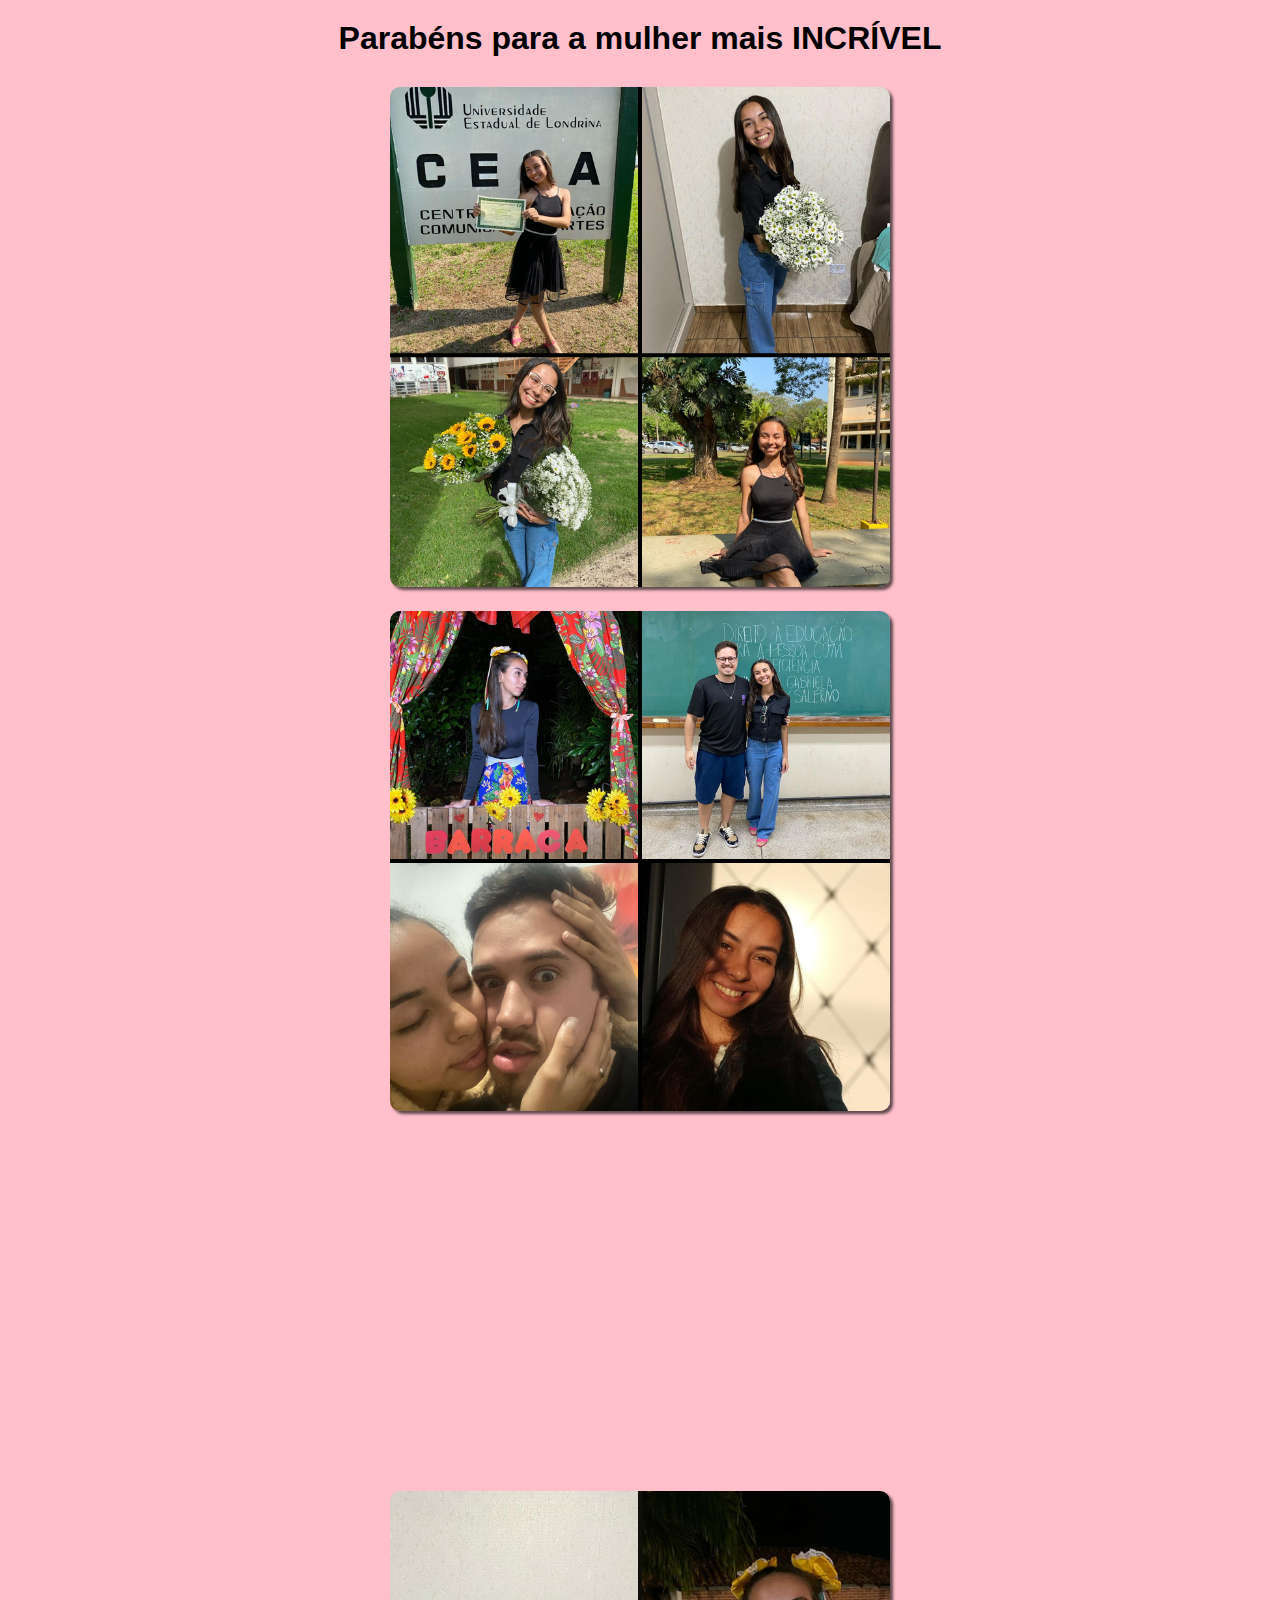
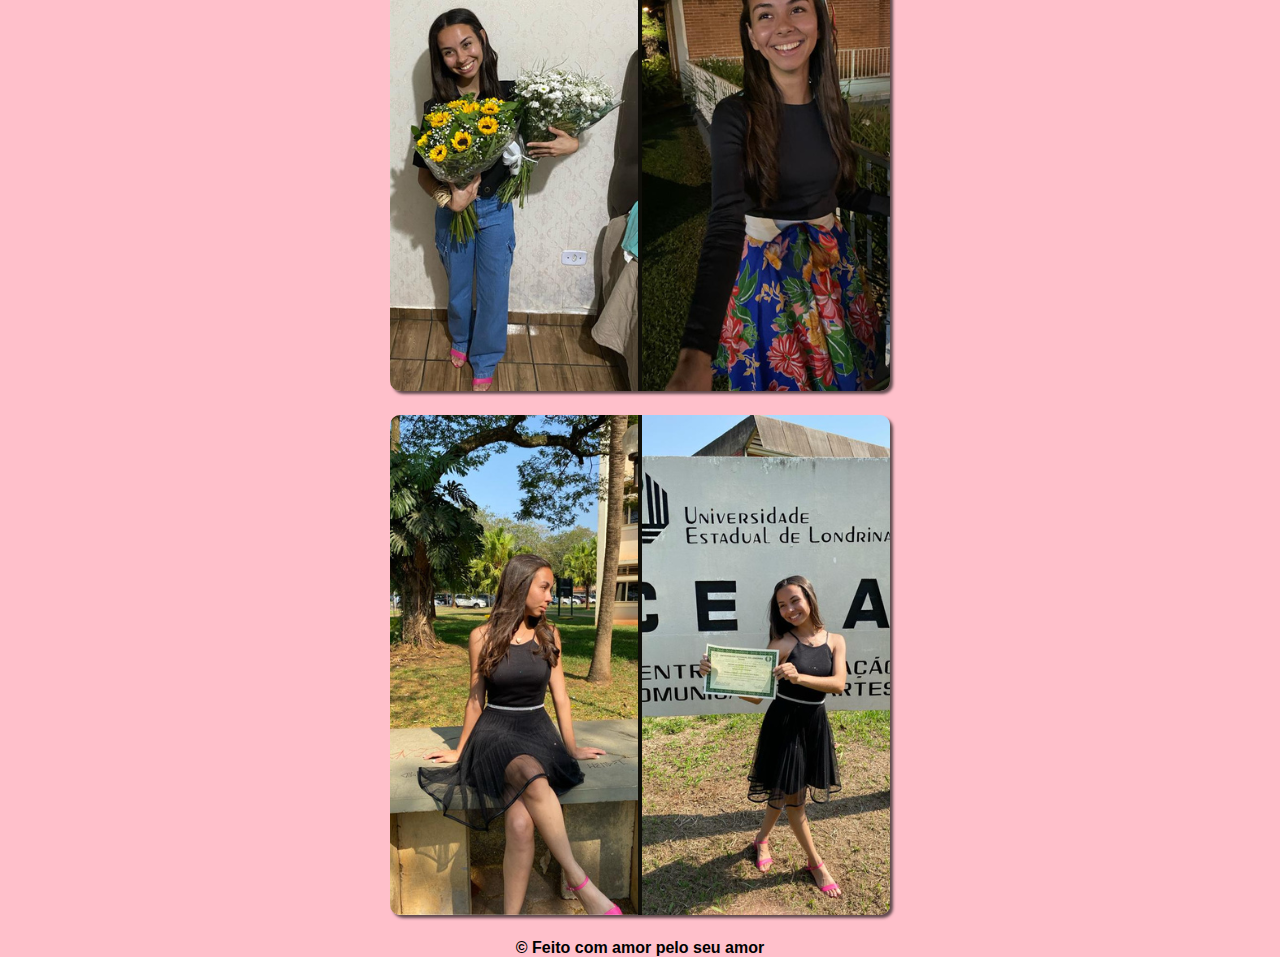
<file: index.html>
<!DOCTYPE html>
<html lang="pt-br">
<head>
    <meta charset="UTF-8">
    <meta name="viewport" content="width=device-width, initial-scale=1.0">
    <title>TE AMO</title>
    <link rel="stylesheet" href="style.css">
</head>
<body>
    <header>
        <h1>
            Parabéns para a mulher mais <strong>INCRÍVEL</strong>
        </h1>   
    </header>

    <main>
        <section>
            <img src="imagem/ela-4em1.png" alt=""><br>

            <img src="imagem/nos-2em1-ela-2em1.png" alt=""><br>

            <iframe style="border-radius:12px" src="https://open.spotify.com/embed/track/4AvuFFRiBd0BoCvblTWsZl?utm_source=generator" width="82%" height="352" frameBorder="0" allowfullscreen="" allow="autoplay; clipboard-write; encrypted-media; fullscreen; picture-in-picture" loading="lazy" target="blank"></iframe>

            <img src="imagem/ela-2em1.png" alt=""><br>

            <img src="imagem/ela-2em1-form.png" alt=""></<br>
        </section>
    </main>

    <footer>
        <strong>&copy; Feito com amor pelo seu amor</strong>
    </footer>
</body>
</html>
</file>
<file: style.css>
@charset 'UTF-8';

* {
    margin: 0;
    padding: 0;
}

body {
    background-color: pink;
    font-family: Arial, Helvetica, sans-serif;
}

h1 {
    text-align: center;
    width: 100vw;
    margin-bottom: 20px;
    margin-top: 20px;
}

section {
    text-align: center;
    width: 100%;
}

img {
    box-shadow: 3px 3px 3px rgba(0, 0, 0, 0.623);
    border-radius: 10px;   
    margin: 10px;
}

footer {
    text-align: center;
    margin-top: 10px;
}
</file>
